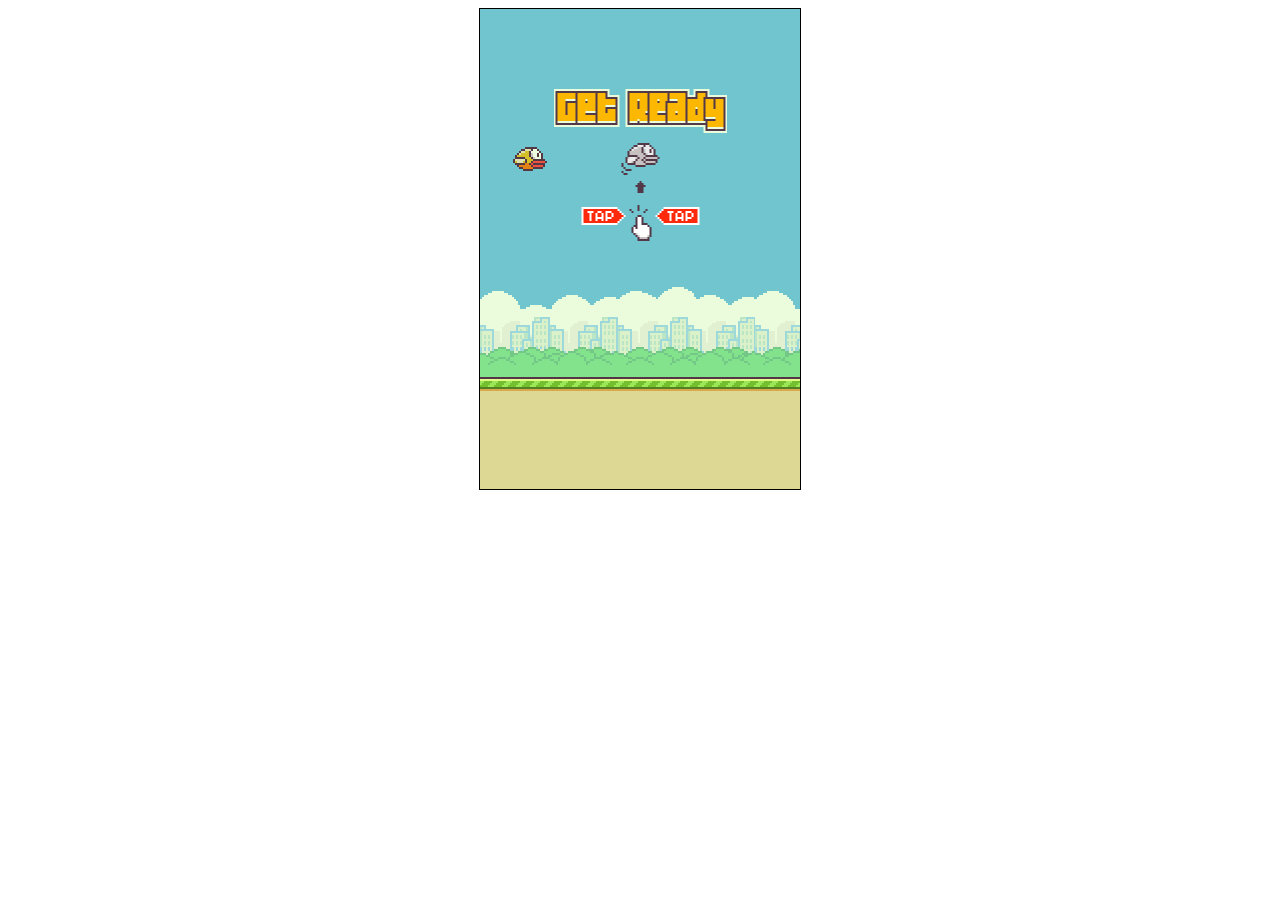
<file: flappy bird/index.html>
<!DOCTYPE html>
<head>
    <meta charset="UTF-8">
    <meta name="viewport" content="width=device-width, initial-scale=1.0">
    <title>Flappy Bird - JS</title>
    <link rel="stylesheet" href="https://fonts.googleapis.com/css?family=Teko:700">
    <style>
        #bird {
            border: solid 1px black;
            display: block;
            margin: 0 auto;
        }
    </style>
</head>
<body>
    <canvas id="bird" width="320" height="480"></canvas>
    <script src="game.js"></script>
</body>
</html>
</file>
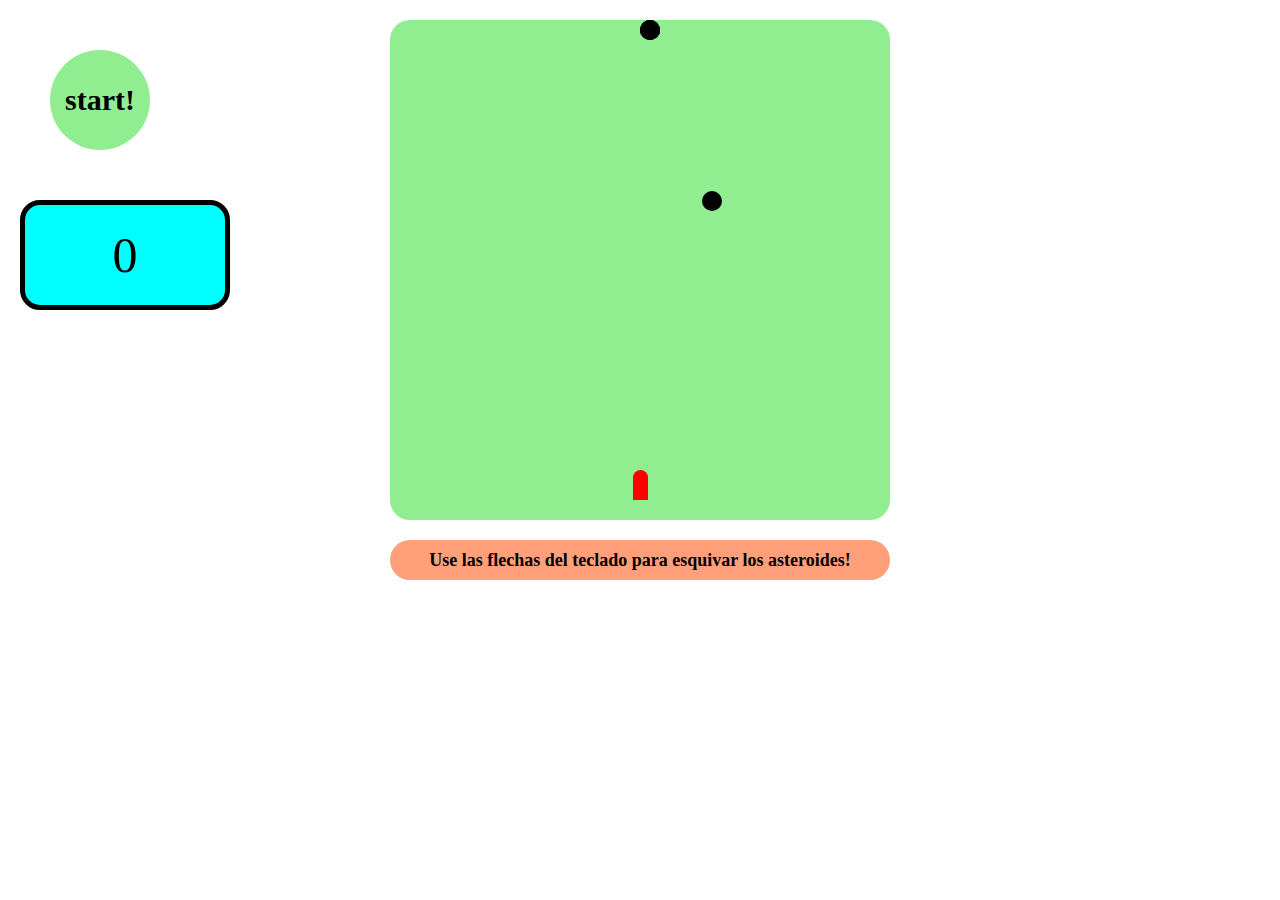
<file: practica javascript/asteroid/index.html>
<!DOCTYPE html>
<head>
    <meta charset="UTF-8">
    <meta name="viewport" content="width=device-width, initial-scale=1.0">
    <link rel="stylesheet" href="style.css">
    <script src="scripts.js"></script>
    <title>Asteroid!</title>
</head>
<body>
    <a href="index.html" onclick="push()">start!</a>
    <div id="contador">0</div>
    <div id="asteroide1" class="asteroides"></div>
    <div id="asteroide2" class="asteroides"></div>
    <div id="asteroide3" class="asteroides"></div>
    <div id="asteroide4" class="asteroides"></div>
    <div class="pantalla">
        <div id="nave"><div id="misil"></div></div>
    </div>
    <footer>
        Use las flechas del teclado para esquivar los asteroides!
    </footer>
</body>
</html>
</file>
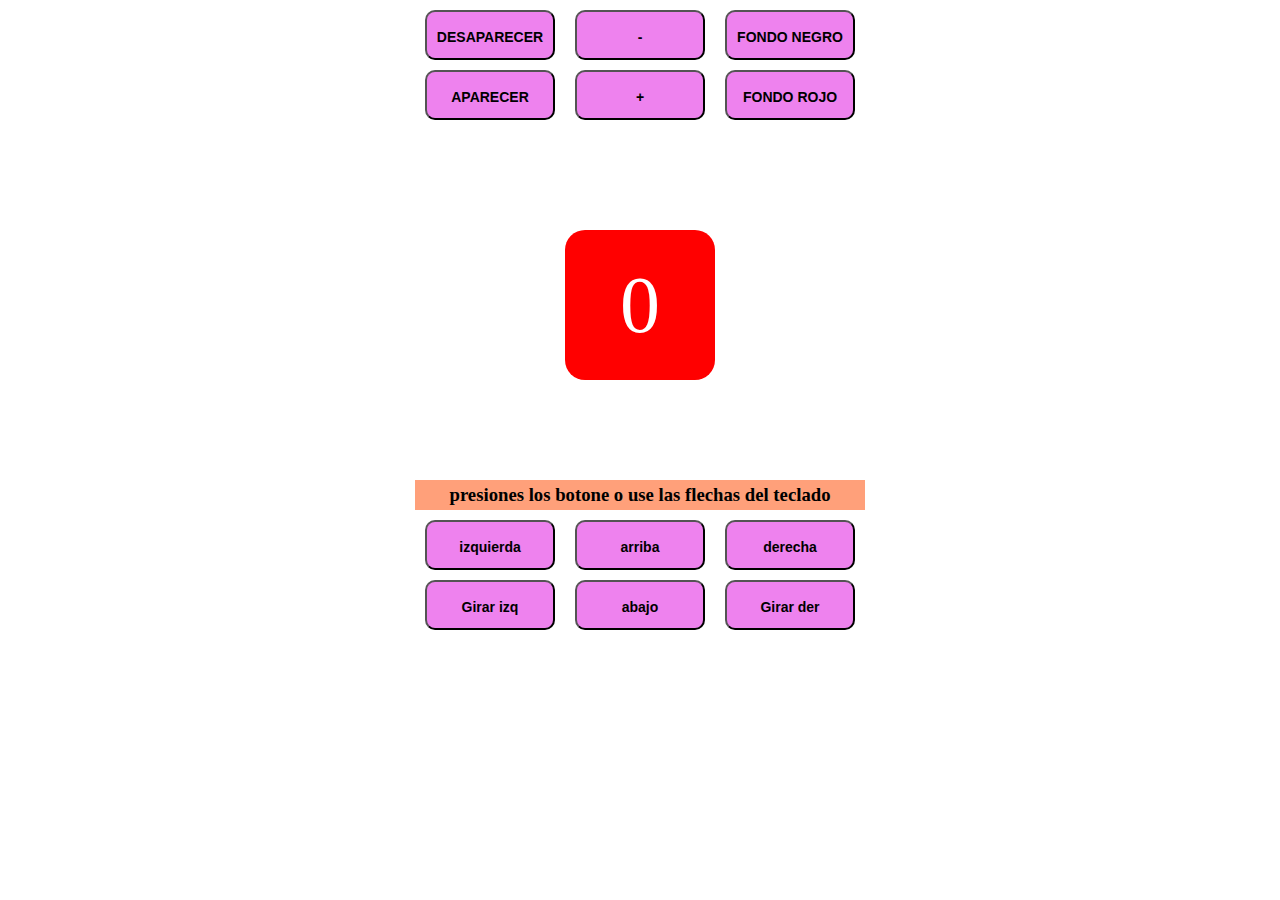
<file: practica javascript/cero/index.html>
<!DOCTYPE html>
<head>
    <meta charset="UTF-8">
    <meta name="viewport" content="width=device-width, initial-scale=1.0">
    <title>Ejercicio JS</title>
    <link rel="stylesheet" href="style.css">
    <script src="scripts.js"></script>
</head>
<body>
    <header>
        <div class="magia">
            <button class="boton" onclick="desaparece()">DESAPARECER</button>
            <button class="boton" onclick="aparece()">APARECER</button>
        </div>
        <div class="cuentas">
            <button class="boton" onclick="resta()">-</button>
            <button class="boton" onclick="suma()">+</button>
        </div>
        <div class="fondos">
            <button class="boton" onclick="fondoNegro()">FONDO NEGRO</button>
            <button class="boton" onclick="fondoRojo()">FONDO ROJO</button>
        </div>
    </header>
    <div id="caja">0</div>
    <h3>presiones los botone o use las flechas del teclado</h3>
    <footer>
        <div class="izq">
            <button class="boton" onclick="moveLeft()">izquierda</button>
            <button class="boton" onclick="turnLeft()">Girar izq</button>
        </div>
        <div class="centro">
            <button class="boton" onclick="moveUp()">arriba</button>
            <button class="boton" onclick="moveDown()">abajo</button>
        </div>
        <div class="der">
            <button class="boton" onclick="moveRight()">derecha</button>
            <button class="boton" onclick="turnRight()">Girar der</button>
        </div>
    </footer>    
</body>
</html>
</file>
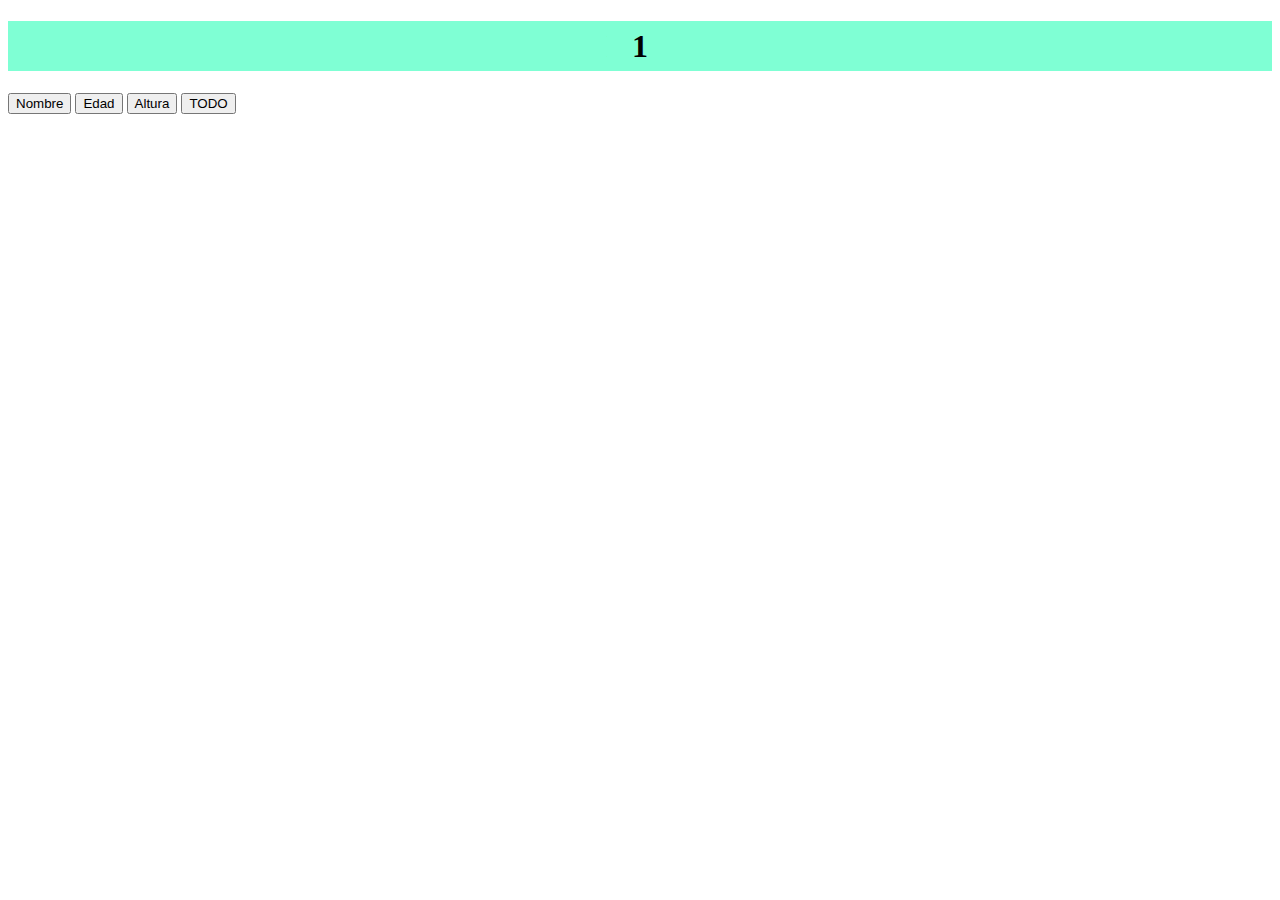
<file: practica javascript/objetos y colision/index.html>
<!DOCTYPE html>
<head>
    <meta charset="UTF-8">
    <meta name="viewport" content="width=device-width, initial-scale=1.0">
    <link rel="stylesheet" href="style.css">
    <title>Objetos y Colisiones</title>
</head>
<body>
    <h1 id="info">Dato</h1>
    <button onclick=btnName()>Nombre</button>
    <button onclick="btnAge()">Edad</button>
    <button onclick="btnHigh()">Altura</button>
    <button onclick="btnAll()">TODO</button>
</body>
    <script src="scripts.js"></script>
</html>
</file>
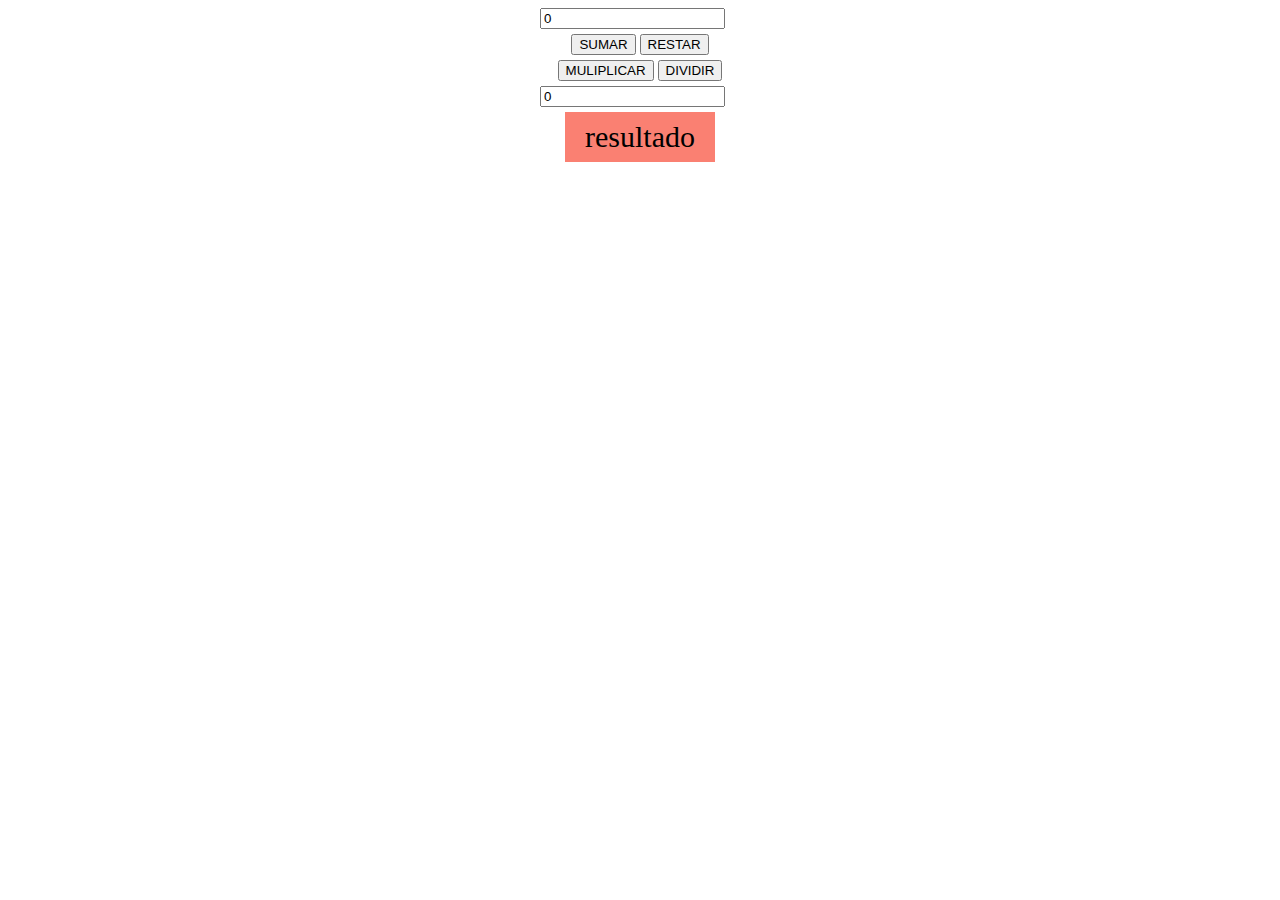
<file: practica javascript/calculadora/calculadora.html>
<!DOCTYPE html>
<head>
    <meta charset="UTF-8">
    <meta name="viewport" content="width=device-width, initial-scale=1.0">
    <title>Calculadora</title>
    <link rel="stylesheet" href="style.css">
</head>
<body>
    <header>
        <input id="num1" class="inputs" name="num1" type="number" value="0">
        <div class="contenedor">
            <div class="btn">
                <button id="sumar" onclick="calcular('suma')">SUMAR</button>
                <button id="restar" onclick="calcular('resta')">RESTAR</button>
            </div>
            <div class="btn">
                <button id="muliplicar" onclick="calcular('multiplicacion')">MULIPLICAR</button>
                <button id="dividir" onclick="calcular('division')">DIVIDIR</button>
            </div>
        </div>
        <input id="num2" class="inputs" name="num2" type="number" value="0">
    </header>
    <footer>
        <div id="resultado" class="resultado">resultado</div>
    </footer>

    <script src="script.js"></script>
</body>
</html>
</file>
<file: practica javascript/asteroid/style.css>
* {
    padding: 0;
    margin: 0;
}

.pantalla {
    display: flex;
    background-color: lightgreen;
    width: 500px;
    height: 500px;
    margin: 20px auto;
    border-radius: 20px;
}

#nave {
    display: flex;
    width: 15px;
    height: 30px;
    background-color: red;
    border-radius: 50px 50px 0 0;
    margin: 20px auto;
    align-self: flex-end;
    justify-self: center;
    align-content: center;
}

.asteroides {
    position: absolute;
    width: 20px;
    height: 20px;
    background-color: black;
    border-radius: 50%;
    margin-left: auto;
    margin-right: auto;
    top: 20px;
    left: 50%;
    z-index: 10;
}

a {
    position: absolute;
    width: 100px;
    height: 100px;
    border-radius: 50%;
    top: 50px;
    left: 50px;
    background-color: lightgreen;
    color: black;
    text-align: center;
    font-size: 30px;
    font-weight: bold;
    line-height: 100px;
    text-decoration: none;
}

footer {
    width: 500px;
    height: 40px;
    margin: 5px auto;
    border-radius: 20px;
    background-color: lightsalmon;
    line-height: 40px;
    font-weight: bold;
    font-size: 18px;
    text-align: center;
}

#contador {
    position: absolute;
    width: 200px;
    height: 100px;
    background-color: cyan;
    color: black;
    line-height: 100px;
    font-size: 50px;
    text-align: center;
    border-radius: 20px;
    border: solid 5px black;
    top: 200px;
    left: 20px;
}

/*
#asteroide1 {
    box-shadow: 0 0 0 5px pink;
}

#asteroide2 {
    box-shadow: 0 0 0 5px cyan;
}

#asteroide3 {
    box-shadow: 0 0 0 5px blue;
}

#asteroide4 {
    box-shadow: 0 0 0 5px white;
}*/

#misil {
    width: 10px;
    height: 20px;
    background-color: violet;
    border-radius: 50%;
    margin: auto;
    display: none;
}
</file>
<file: practica javascript/cero/style.css>
* {
    padding: 0;
    margin: 0;
    background-color: white;
}

header, footer {
    display: flex;
    justify-content: center;
}

.boton {
    background-color: violet;
    display: block;
    width: 130px;
    height: 50px;
    border-radius: 10px;
    margin: 10px;
    text-align: center;
    line-height: 50px;
    font-size: 14px;
    font-weight: 600;
}

#caja {
    background-color: red;
    width: 150px;
    height: 150px;
    border-radius: 20px;
    margin: 100px auto;
    text-align: center;
    line-height: 150px;
    font-size: 80px;
    color: white;
}

h3 {
    display: block;
    width: 450px;
    line-height: 30px;
    margin-left: auto;
    margin-right: auto;
    background-color: lightsalmon;
    text-align: center;
}
</file>
<file: practica javascript/objetos y colision/style.css>
h1 {
    background-color: aquamarine;
    text-align: center;
    width: 100%;
    height: 50px;
    line-height: 50px;
}
</file>
<file: practica javascript/calculadora/style.css>
body {
    margin-left: auto;
    margin-right: auto;
    width: 200px;
}

.inputs {
    display: inline;
}

.btn {
    width: 200px;
    margin: 5px auto;
    text-align: center;
}

.resultado {
    line-height: 50px;
    width: 150px;
    margin: 5px auto;
    background-color: salmon;
    text-align: center;
    font-size: 30px;
}
</file>
